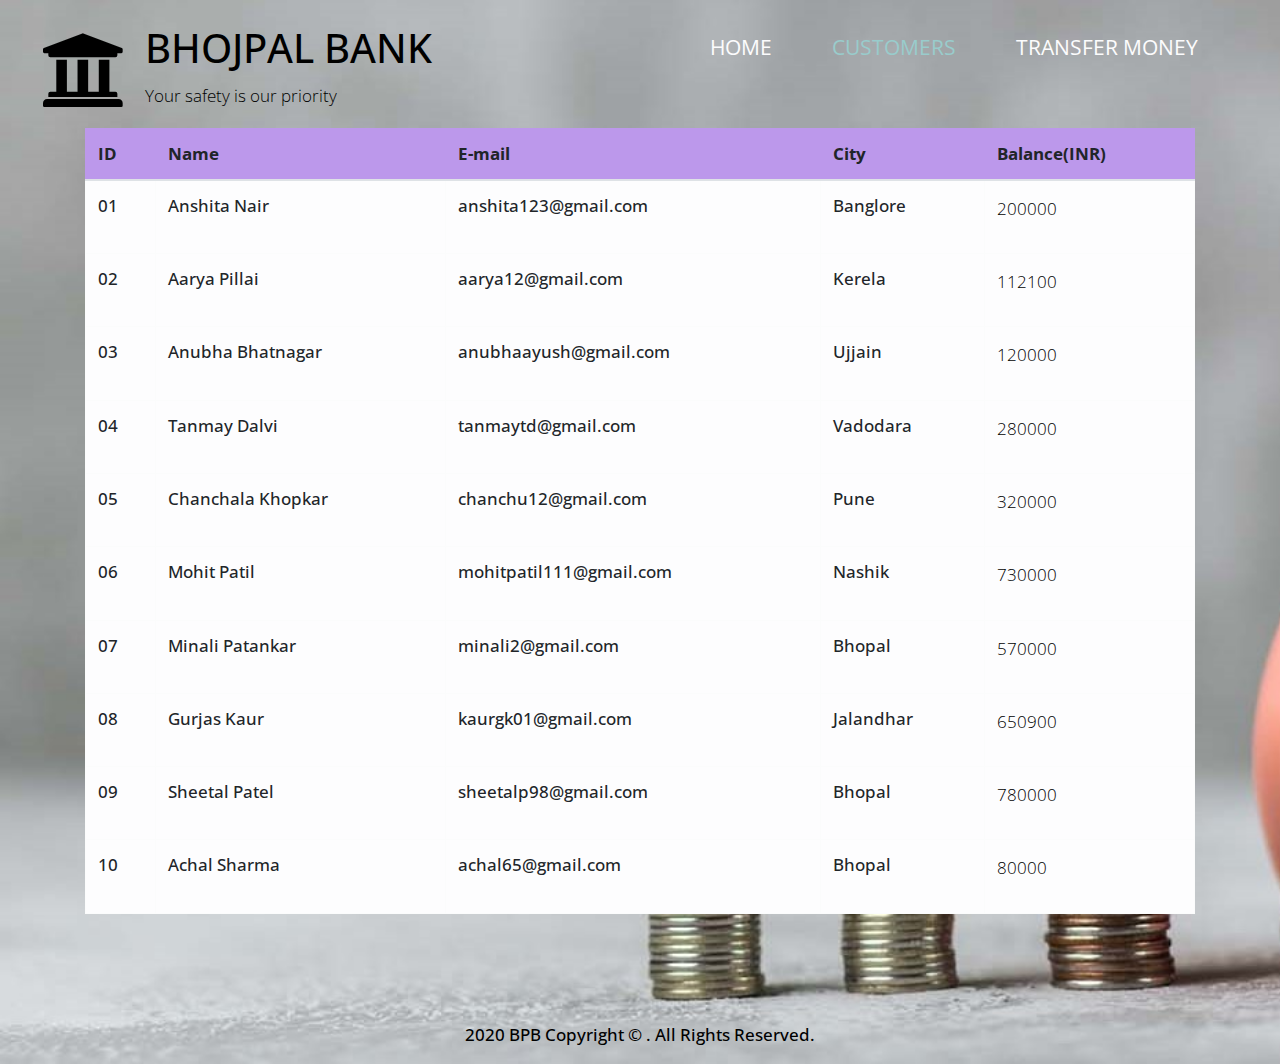
<file: customers.html>
<!DOCTYPE html>
<html lang="en">

<head>
    <meta charset="UTF-8">
    <meta name="viewport" content="width=device-width, initial-scale=1.0">
    <meta http-equiv="X-UA-Compatible" content="ie=edge">

    <title>Customer Page</title>
    <link href="https://fonts.googleapis.com/css?family=Open+Sans:300,400" rel="stylesheet" />
    <!-- https://fonts.google.com/ -->
    <link href="css/bootstrap.min.css" rel="stylesheet" />
    <!-- https://getbootstrap.com/ -->
    <link href="fontawesome/css/all.min.css" rel="stylesheet" />
    <!-- https://fontawesome.com/ -->
    <link href="css/templatemo-diagoona.css" rel="stylesheet" />

    <link rel="stylesheet2" type="text/css" href="stylesheet2.css">
</head>

<body>
    <div class="tm-container">
        <div>
            <div class="tm-row pt-4">
                <div class="tm-col-left">
                    <div class="tm-site-header media">
                        <i class="fas fa-university fa-5x mt-1 tm-logo  "></i>
                        <div class="media-body">
                            <h1 class="tm-sitename text-uppercase">BhojPal Bank</h1>
                            <p class="tm-slogon">Your safety is our priority</p>
                        </div>
                    </div>
                </div>
                <div class="tm-col-right">
                    <nav class="navbar navbar-expand-lg" id="tm-main-nav">
                        <button class="navbar-toggler toggler-example mr-0 ml-auto" type="button" data-toggle="collapse" data-target="#navbar-nav" aria-controls="navbar-nav" aria-expanded="false" aria-label="Toggle navigation">
                            <span><i class="fas fa-bars"></i></span>
                        </button>
                        <div class="collapse navbar-collapse tm-nav" id="navbar-nav">
                            <ul class="navbar-nav text-uppercase">
                                <li class="nav-item">
                                    <a class="nav-link tm-nav-link" href="index.html">Home</a>
                                </li>
                                <li class="nav-item active">
                                    <a class="nav-link tm-nav-link" href="Customers.html">Customers <span class="sr-only">(current)</span></a>
                                </li>
                                <li class="nav-item">
                                    <a class="nav-link tm-nav-link" href="Transfer.html">Transfer Money</a>

                                </li>
                            </ul>
                        </div>
                    </nav>
                </div>
            </div>


            <!--table-->
            <div class="container">
                <div class="table-responsive">
                    <table class="table table-hover table-bordered">
                        <thead>
                            <tr class="table-info">
                                <th scope="col">ID</th>
                                <th scope="col">Name</th>
                                <th scope="col">E-mail</th>
                                <th scope="col">City</th>
                                <th scope="col">Balance(INR)</th> 
                            </tr>
                        </thead>
                        <tbody>
                            <tr class="table-light">
                                <td scope="row">01</td>
                                <td>Anshita Nair</td>
                                <td>anshita123@gmail.com</td>
                                <td>Banglore</td>
                                <td>
                                    <p id="anshitaBalance">200000</p>
                                </td>
                            </tr>
                            <tr class="table-light">
                                <td scope="row">02</td>
                                <td>Aarya Pillai</td>
                                <td>aarya12@gmail.com</td>
                                <td>Kerela</td>
                                <td>
                                    <p id="aaryaBalance">112100</p>
                                </td>
                            </tr>
                            <tr class="table-light">
                                <td scope="row">03</td>
                                <td>Anubha Bhatnagar</td>
                                <td>anubhaayush@gmail.com</td>
                                <td>Ujjain</td>
                                <td>
                                    <p id="anubhaBalance">120000</p>
                                </td>
                            </tr>
                            <tr class="table-light">
                                <td scope="row">04</td>
                                <td>Tanmay Dalvi</td>
                                <td>tanmaytd@gmail.com</td>
                                <td>Vadodara</td>
                                <td>
                                    <p id="tanmayBalance">280000</p>
                                </td>
                            </tr>
                            <tr class="table-light">
                                <td scope="row">05</td>
                                <td>Chanchala Khopkar</td>
                                <td>chanchu12@gmail.com</td>
                                <td>Pune</td>
                                <td>
                                    <p id="chanchalaBalance">320000</p>
                                </td>
                            </tr>
                            <tr class="table-light">
                                <td scope="row">06</td>
                                <td>Mohit Patil</td>
                                <td>mohitpatil111@gmail.com</td>
                                <td>Nashik</td>
                                <td>
                                    <p id="mohitBalance">730000</p>
                                </td>
                            </tr>
                            <tr class="table-light">
                                <td>07</td>
                                <td>Minali Patankar</td>
                                <td>minali2@gmail.com</td>
                                <td>Bhopal</td>
                                <td>
                                    <p id="minaliBalance">570000</p>
                                </td>
                            </tr>
                            <tr class="table-light">
                                <td scope="row">08</td>
                                <td>Gurjas Kaur</td>
                                <td>kaurgk01@gmail.com</td>
                                <td>Jalandhar</td>
                                <td>
                                    <p id="gurjasBalance">650900</p>
                                </td>
                            </tr>
                            <tr class="table-light">
                                <td scope="row">09</td>
                                <td>Sheetal Patel</td>
                                <td>sheetalp98@gmail.com</td>
                                <td>Bhopal</td>
                                <td>
                                    <p id="sheetalBalance">780000</p>
                                </td>
                            </tr>
                            <tr class="table-light">
                                <td scope="row">10</td>
                                <td>Achal Sharma</td>
                                <td>achal65@gmail.com</td>
                                <td>Bhopal</td>
                                <td>
                                    <p id="achalBalance">80000</p>
                                </td>
                            </tr>
                        </tbody>
                    </table>

                </div>
            </div><br><br>


<div class="footer-copyright text-center py-3">
    <br> 2020 BPB Copyright © . All Rights Reserved.
    </b>
</div>
</body>
</html>
<style>
    body{
        background-image: url("customer2(1).jpg");
        background-size: cover;
    }
</style>
</file>
<file: css/templatemo-diagoona.css>
body {
    font-family: 'Open Sans', Arial, sans-serif;
    font-size: 17px;
    font-weight: 500;
    overflow-x: hidden;
    color: black;
}



a {
    transition: all 0.3s ease;
    text-decoration: none;
    font: size 40;
    font-weight: 700;
    color:white;
}

ul {
    padding: 0;
}

a:hover {
    text-decoration: none;
}

button:focus {
    outline: none;
}

p {
    line-height: 1.9;
    font: size 12;
    font-weight: 100;
    color: black;
}

.tm-logo {
    margin-right: 20px;
}

.tm-slogan {
    font-size: 0.8rem;
}


/* Navigation */

.navbar-toggler {
    padding: 8px 15px;
    border: 0;
    border-radius: 0;
    transform: skewX(-15deg);
    background-color: rgba(0, 0, 0, 0.5);
    color: white;
}

.navbar-toggler i {
    transform: skewX(15deg);
}

.navbar-expand-lg {
    padding-left: 0;
    padding-right: 0;
}

.navbar-expand-lg .navbar-nav .nav-link {
    padding: 0;
}

.navbar-expand-lg .navbar-nav .tm-nav-link {
    font-size: 1.3rem;
    font-weight: 400;
    color: rgb(252, 252, 253);
    padding-bottom: 30px;
}

.nav-item {
    margin-right: 60px;
}

.nav-item:last-child {
    margin-right: 0;
}

.nav-item.active .tm-nav-link,
.nav-item:hover .tm-nav-link {
    color: #9CC;
}


/* Page Background */

.tm-bg {
    position: absolute;
    left: 0;
    right: 0;
    width: 100%;
    height: 100%;
    display: flex;
    z-index: -1000;
}

.tm-bg-left,
.tm-bg-right {
    position: relative;
    width: 50%;
    height: 100%;
}

.tm-bg-right {
    background-color: rgba(0, 0, 0, 0.5);
}

.tm-bg-left {
    border-right: 230px solid rgba(0, 0, 0, 0.5);
    border-top: 100vh solid transparent;
}

.tm-bg-controls-wrapper {
    display: inline-block;
    margin-left: -150px;
}

.tm-bg-control {
    display: inline-block;
    width: 14px;
    height: 14px;
    background-color: rgba(255, 255, 255, 0.5);
    margin: 6px;
    cursor: pointer;
}

.tm-bg-control.active,
.tm-bg-control:hover {
    background-color: white;
}

.tm-container {
    width: 100%;
    height: 100%;
    min-height: 100vh;
    position: relative;
    display: flex;
    flex-direction: column;
    justify-content: space-between;
}

.tm-row {
    display: flex;
}

.tm-col-left {
    width: 50%;
    height: 100%;
    padding-left: 40px;
    padding-right: 40px;
}

.tm-col-right {
    width: 50%;
    height: 100%;
    padding-left: 70px;
    padding-right: 70px;
}

.tm-content {
    max-width: 660px;
    margin-top: 50px;
    padding-right: 20px;
}

.tm-about {
    max-width: 525px;
}

::-webkit-scrollbar {
    -webkit-appearance: none;
    width: 10px;
}

::-webkit-scrollbar-thumb {
    border-radius: 5px;
    background-color: rgba(255, 255, 255, .8);
    box-shadow: 0 0 1px rgba(255, 255, 255, .8);
}

.tm-content-title {
    font-size: 1.5rem;
}

hr {
    border-top: 1px solid white;
}

.btn {
    padding: 10px 25px;
    border-radius: 0;
}

.btn-big {
    padding: 9px 40px;
    font-size: 1.2rem;
    ;
}

.btn-primary {
    background-color: white;
    color: black;
    border: 0;
}

.btn-primary:hover {
    background-color: #9CC;
    color: black;
}

.tm-site-footer {
    padding: 40px 0 20px;
    max-width: 660px;
    font-size: 0.95rem;
}

.tm-col-footer {
    padding-left: 0;
}

.tm-text-link {
    color: white;
}

.tm-text-link:hover,
.tm-text-link:focus {
    color: #9CC;
}


/* Service */

.tm-service-text {
    max-width: 365px;
}

.tm-service-img {
    margin-right: 25px;
}

.tm-service-img-r {
    margin-left: 25px;
}


/* Contact */

.form-control,
textarea {
    color: white;
    background-color: transparent;
    background-clip: padding-box;
    border: none;
    border-bottom: 1px solid #999A9B;
    border-radius: 0;
    transition: border-color 0.15s ease-in-out, box-shadow 0.15s ease-in-out;
    padding: 10px 0;
    font-family: 'Open Sans', Arial, sans-serif;
    font-size: 1rem;
    font-weight: 400;
    line-height: 1.5;
}

.form-control:focus {
    color: white;
    background-color: transparent;
    box-shadow: none;
    border-color: #9CC;
    outline: none;
}

.mb-85 {
    margin-bottom: 85px;
}

.tm-contact-main {
    max-width: 690px;
}

.tm-contact {
    max-width: 420px;
    margin-left: auto;
    margin-right: auto;
}

.form-control::-webkit-input-placeholder {
    color: white;
}


/* Edge */

.form-control:-ms-input-placeholder {
    color: white;
}


/* Internet Explorer 10-11 */

.form-control::placeholder {
    color: white;
}

@media (max-width: 1200px) {
    .nav-item {
        margin-right: 30px;
    }
    .tm-page-right {
        padding-left: 30px;
        padding-right: 30px;
    }
}

@media (max-width: 992px) {
    .tm-nav {
        position: absolute;
        background: rgba(0, 0, 0, 0.8);
        color: white;
        top: 44px;
        right: 4px;
    }
    .navbar-expand-lg .navbar-nav .tm-nav-link {
        color: white;
        font-size: 1.1rem;
        padding: 13px 20px;
    }
    .nav-item {
        margin-right: 0;
    }
    .nav-item.active .tm-nav-link,
    .nav-item:hover .tm-nav-link {
        color: #9CC;
    }
    .tm-content {
        margin-top: 20px;
    }
    .tm-site-footer {
        padding-top: 40px;
    }
    .tm-col-left {
        width: 40%;
    }
    .tm-col-right {
        width: 60%;
        padding-left: 100px;
        padding-right: 30px;
    }
    .tm-col-footer {
        padding-left: 0;
    }
}

@media (max-width: 768px) {
    .tm-row {
        flex-direction: column;
    }
    .tm-col-left,
    .tm-col-right,
    .tm-bg-left,
    .tm-bg-right {
        width: 100%;
    }
    #tm-main-nav {
        position: fixed;
        top: 50px;
        right: 40px;
        padding-bottom: 0;
    }
    .tm-bg {
        flex-direction: column;
    }
    .tm-bg-left {
        height: 200px;
        border-bottom: 50px solid rgba(0, 0, 0, 0.5);
        border-right: 0;
        border-top: 0;
    }
    .tm-bg-right {
        height: calc(100% - 200px);
    }
    .tm-bg-controls-wrapper {
        margin-left: 0;
        margin-top: 50px;
    }
    .tm-content {
        max-height: none;
        margin-top: 40px;
    }
    .tm-col-right {
        padding-top: 40px;
        padding-left: 30px;
    }
    .tm-col-footer {
        padding-left: 10px;
        padding-right: 10px;
    }
}

@media (max-width: 460px) {
    .tm-logo {
        margin-right: 15px;
    }
    .tm-sitename {
        font-size: 1.8rem;
    }
    .tm-slogon {
        font-size: 0.8rem;
    }
}

@media (max-width: 450px),
(min-width: 768px) and (max-width: 830px),
(min-width: 992px) and (max-width: 1040px) {
    .tm-service-media {
        flex-direction: column;
    }
    .tm-service-media-img-l {
        flex-direction: column-reverse;
    }
    .tm-service-text {
        margin-top: 20px;
    }
    .tm-service-img {
        margin-right: 0;
    }
    .tm-service-img-r {
        margin-left: 0;
    }
}
</file>
<file: stylesheet2.css>
.my-info {
    padding: 2rem 5rem;
}

.btn-info {
    padding: 1rem 1.2rem;
    background-color: rgb(6, 125, 236)!important;
    color: rgb(224, 28, 28)!important;
    margin-left: 5px;
    padding: 0.75rem;
    transition: all 0.3s;
}

.btn-info:hover {
    background-color: rgb(146, 245, 167)!important;
}
</file>
